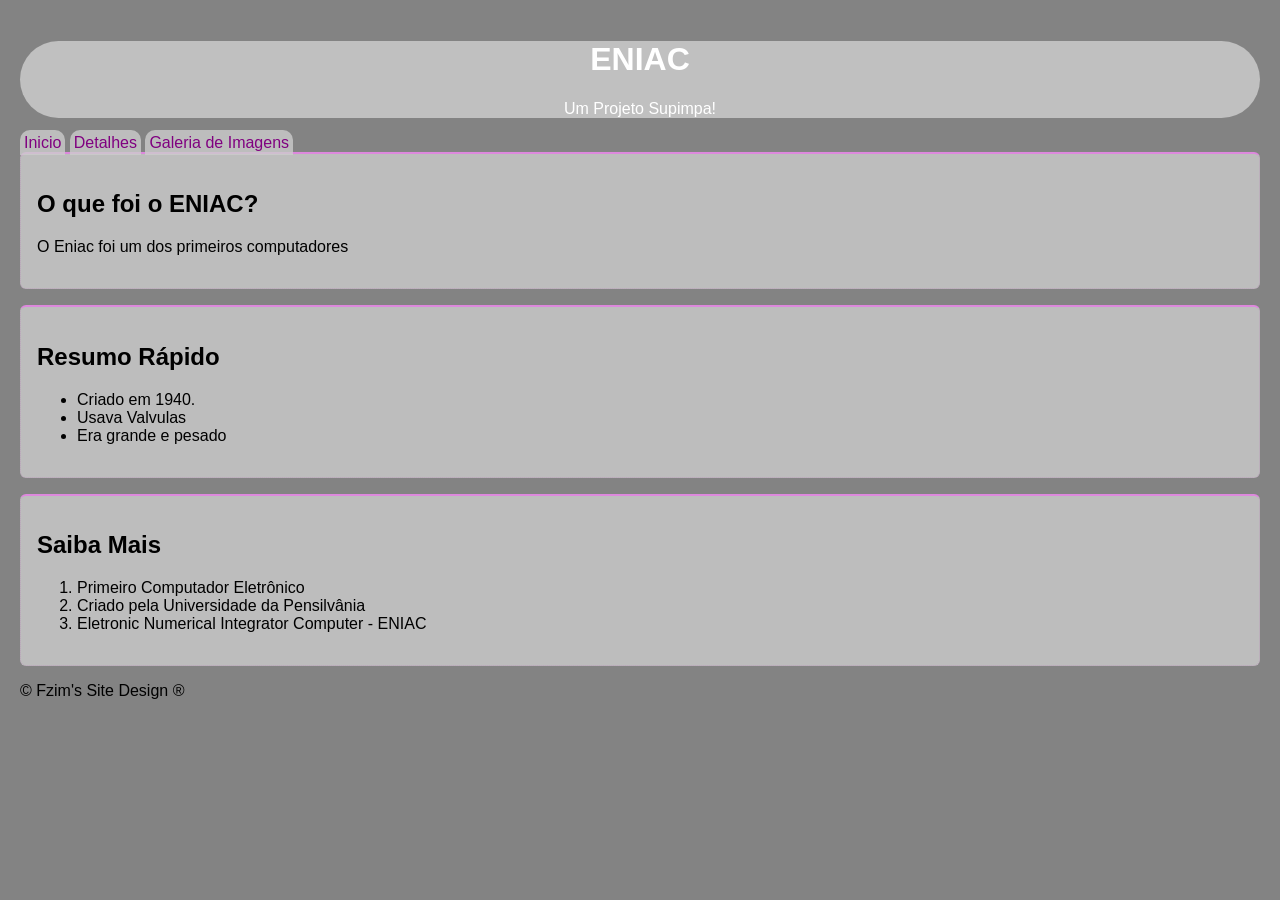
<file: index.html>
<!DOCTYPE html>
<html lang="pt-BR">
<head>
    <meta charset="UTF-8">
    <meta name="viewport" content="width=device-width, initial-scale=1.0">
    <title>Eniac - Pagina Inicial</title>
    <link rel="stylesheet" href="style.css">
</head>
<body>
    <header>
        <h1>ENIAC</h1>
        <p>Um Projeto Supimpa!</p>
    </header>
    <nav>
        <a href="index.html">Inicio</a>
        <a href="detalhes.html">Detalhes</a>
        <a href="galeria.html">Galeria de Imagens</a>
    </nav>
    <main>
        <section class="bloco">
            <h2>O que foi o ENIAC?</h2>
            <p>O Eniac foi um dos primeiros computadores</p>
        </section>
        <section class="bloco">
            <h2>Resumo Rápido</h2>
            <ul><!--Unordered list - lista sem ordenamento-->
                <li>Criado em 1940.</li><!--List Item-->
                <li>Usava Valvulas</li>
                <li>Era grande e pesado</li>
            </ul>
        </section>
        <section class="bloco">
            <h2>Saiba Mais</h2>
            <ol><!--Oedered List - Lista Ordenada -->
                <li>Primeiro Computador Eletrônico</li>
                <li>Criado pela Universidade da Pensilvânia</li>
                <li>Eletronic Numerical Integrator Computer - ENIAC</li>
            </ol>
        </section>
    </main>
    <footer><p>&copy; Fzim's Site Design &reg;</p></footer>
</body>
</html>
</file>
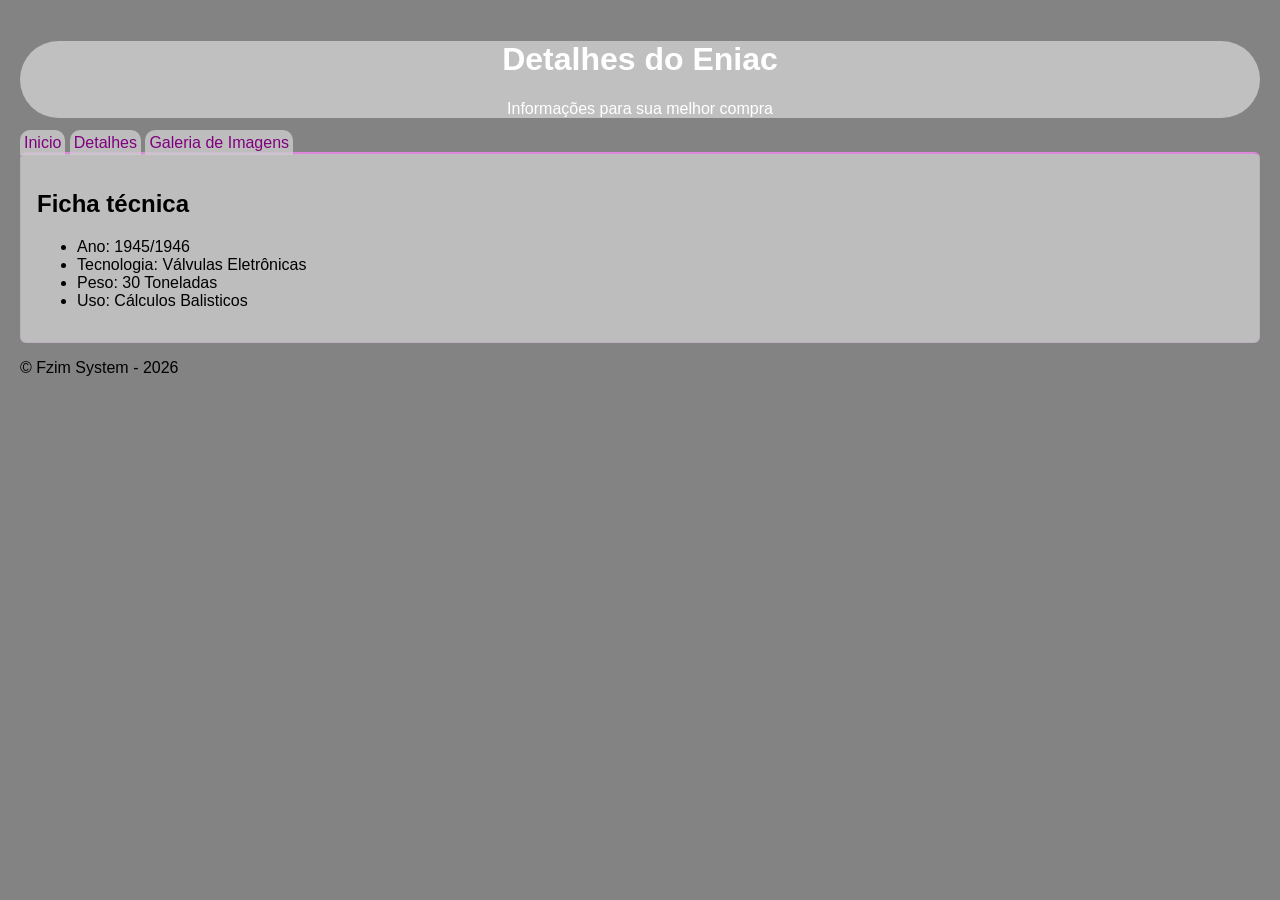
<file: detalhes.html>
<!DOCTYPE html>
<html lang="pt-BR">

<head>
    <meta charset="UTF-8">
    <meta name="viewport" content="width=device-width, initial-scale=1.0">
    <title>Eniac - Detalhes</title>
    <link rel="stylesheet" href="style.css">
</head>

<body>
    <header>
        <h1>Detalhes do Eniac</h1>
        <p>Informações para sua melhor compra</p>
    </header>

    <nav>
        <a href="index.html">Inicio</a>
        <a href="detalhes.html">Detalhes</a>
        <a href="galeria.html">Galeria de Imagens</a>
    </nav>

    <main>
        <section class="bloco">
            <h2>Ficha técnica</h2>
            <ul>
                <li>Ano: 1945/1946</li>
                <li>Tecnologia: Válvulas Eletrônicas</li>
                <li>Peso: 30 Toneladas</li>
                <li>Uso: Cálculos Balisticos</li>
            </ul>
        </section>
    </main>
    <footer>
        <p>&copy; Fzim System - 2026</p>
    </footer>
</body>

</html>
</file>
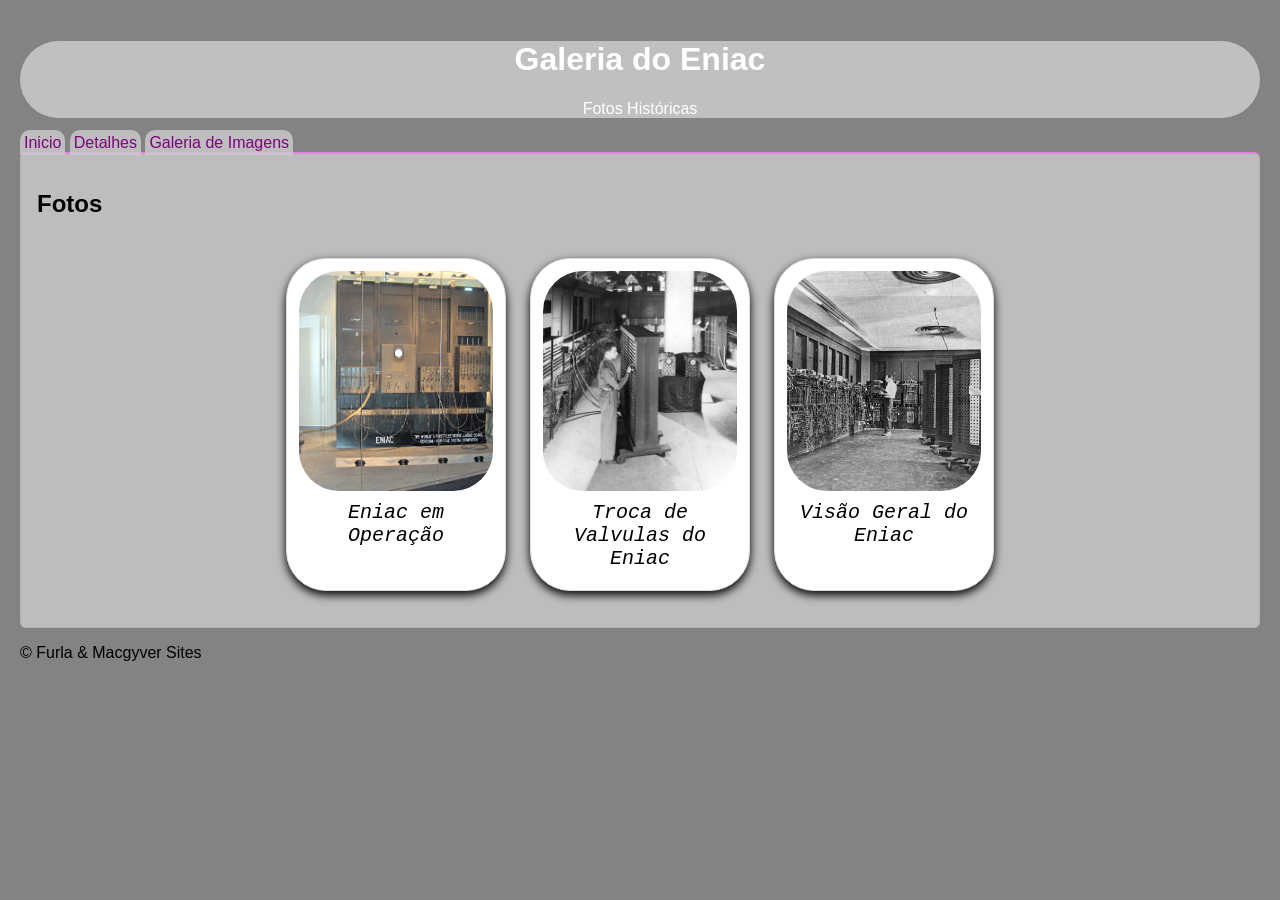
<file: Galeria.html>
<!DOCTYPE html>
<html lang="pt-BR">

<head>
    <meta charset="UTF-8">
    <meta name="viewport" content="width=device-width, initial-scale=1.0">
    <title>Eniac - Galeria</title>
    <link rel="stylesheet" href="style.css">
</head>

<body>
    <header>
        <h1>Galeria do Eniac</h1>
        <p>Fotos Históricas</p>
    </header>

    <nav>
        <a href="index.html">Inicio</a>
        <a href="detalhes.html">Detalhes</a>
        <a href="galeria.html">Galeria de Imagens</a>
    </nav>

    <main>
        <section class="bloco">
            <h2>Fotos</h2>
            <div id="galeria"><!--Diferente do class, o id só pode ter 1 por página-->
                <div class="foto">
                    <img src="ENIAC_1.jpg" alt="Eniac em Operação">
                    <div class="legenda">Eniac em Operação</div>
                </div>

                <div class="foto">
                    <img src="eniac2.jpg" alt="Manutenção do Eniac">
                    <div class="legenda">Troca de Valvulas do Eniac</div>
                </div>
                
                <div class="foto">
                   <img src="eniac3.jpg" alt="Eniac em Operação">
                   <div class="legenda">Visão Geral do Eniac</div>
                </div>
            </div>
        </section>
    </main>
    <footer>
            &copy; Furla & Macgyver Sites
        </footer>
</body>

</html>
</file>
<file: style.css>
*{
    /*bloco de reset*/
    box-sizing: border-box;
}
body{
    margin: 0;
    font-family: Arial, Helvetica, sans-serif;
    background-color: #838383; /*cor em hexadecimal*/
    padding: 20px; /*alterei o padding 16/04*/
    border-radius: 50px;
}
header{
    background-color: #c0c0c0;/*cinza cocô kkkk */
    color: #ffff; /*branco em hexadecimal*/
    text-align: center;/*centraliza o texto*/
    border-radius: 50px;
}
nav a{ /*nav navigation a a, de link, vou trabalhar só no link*/
    color: purple;
    text-decoration: none; /*tirei toda a decoração do texto*/
    padding: 4px;
    border-top-left-radius: 10px;
    border-top-right-radius: 10px;/*radius é a borda arredondada*/
    background-color: #cccc;
    border-bottom-color: #d8d;
}
nav a:hover{color: red;}
.bloco{ /*declaração de class, a class procede de "." */
    background-color: #cccc;
    color: black;
    border: 1px dotted #a3a3; /*borda geral tracejada*/
    border-radius: 6px;
    padding: 16px;
    margin-bottom: 16px;
    border-top: 2px solid #d8d; /*borda superior sólida*/
}
#galeria{ /* # significa id, onde coloca-se por ex.: id="galeria", só pode ter 1 com mesmo nome por página*/

    display: flex;
    flex-wrap: wrap;
    gap: 24px; /*espaço entre elementos dentro do id*/
    justify-content: center; /*centraliza horizontal*/ /*reforçando que ele vai estar "flexível"*/
    padding: 20px;

}
.foto{
    background: #ffffff;
    padding: 12px 12px 20px 12px; /*lat dir, esq, baixo e topo*/
    border: 1px solid #dddddd;
    box-shadow: 0 4px 10px #000000;
    width: 220px;/*largura*/
    text-align: center;/*alinhamento ao centro*/
    border-radius: 40px;
}

.foto img{
    width: 100%;
    height: 220px;
    object-fit: cover; /*efeito de sobrepor*/
    display: block;
    border-radius: 40px;
}
.foto:hover{
    transform: scale(2) rotate(5deg);
}
.legenda{
    margin-top: 10px;
    font-family: Courier New, Courier, 'monospace';
    font-size: 20px;
    font-style: italic;
}
</file>
